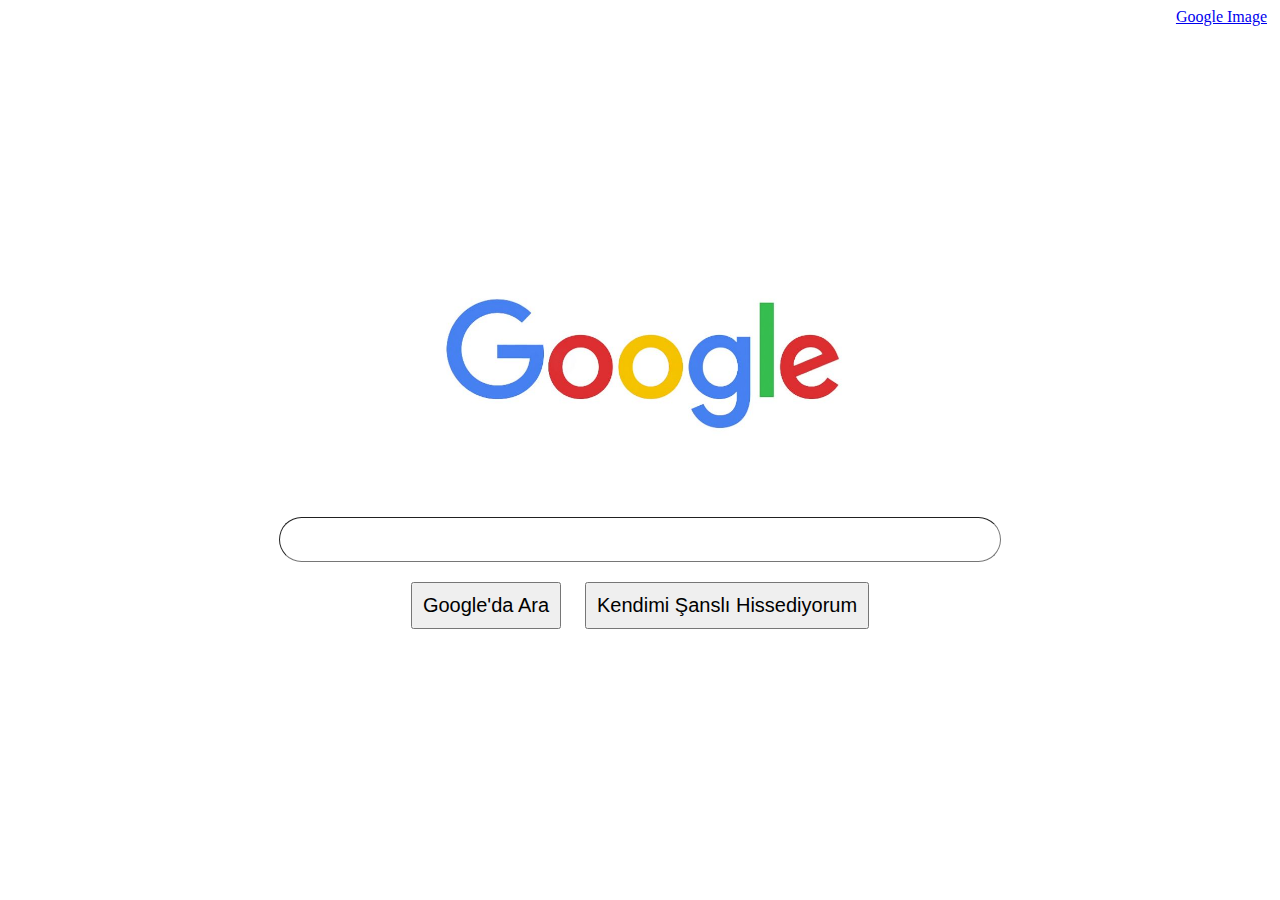
<file: index.html>
<!DOCTYPE html>
<html lang="tr">

<head>
    <meta charset="UTF-8">
    <meta name="viewport" content="width=device-width, initial-scale=1.0">
    <link rel="stylesheet" href="style.css">
    <title>Google</title>

</head>

<body>
    <div id="links">
        <a href="googlesearch.html">Google Image</a>
    </div>
    <form action="https://google.com/search"">
        <img src=" Images/google.jpg" alt="Google">
        <input type="text" name="q" id="searchbar">
        <br>
        <input type="submit" value="Google'da Ara">
        <input type="submit" value="Kendimi Şanslı Hissediyorum">
       

    </form>

</body>

</html>
</file>
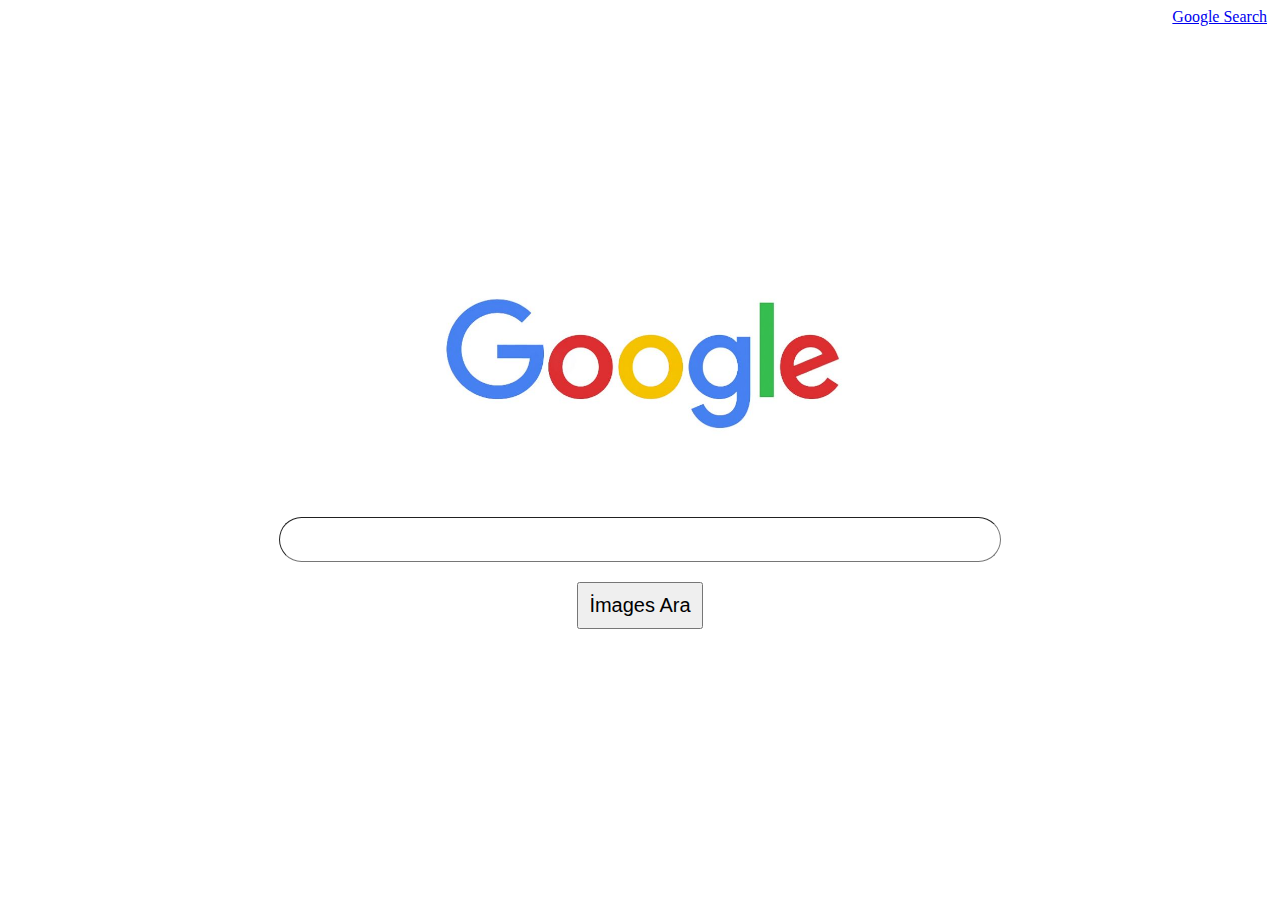
<file: googlesearch.html>
<!DOCTYPE html>
<html lang="tr">
<head>
    <meta charset="UTF-8">
    <meta name="viewport" content="width=device-width, initial-scale=1.0">
    <link rel="stylesheet" href="style.css">
    <title>Document</title>
</head>
<body>
    <div id="links">
        <a href="index.html">Google Search</a>
    </div>
    <form action="https://www.google.com/search">
        <img src=" Images/google.jpg" alt="Google">
        <input type="text" name="q" id="searchbar">
        <input type="hidden" name="tbm" value="isch">
        <br>
        <input type="submit" value="İmages Ara">
    </form>
</body>
</html>
</file>
<file: style.css>
#links{
    text-align: right;
    margin-right: 5px;
	margin-left: 5px;
}
form{
    text-align: center;
}
img{
    width: 500px;
    display: block;
    margin: 0 auto;
    margin-top: 200px;
    
}
input{
    font-size: 20px;
	font-family: sans-serif;
	padding: 10px;
	margin: 10px;
}
#searchbar{
    width: 700px;
	border-radius: 25px;
	border-width: 1px;
}
</file>
